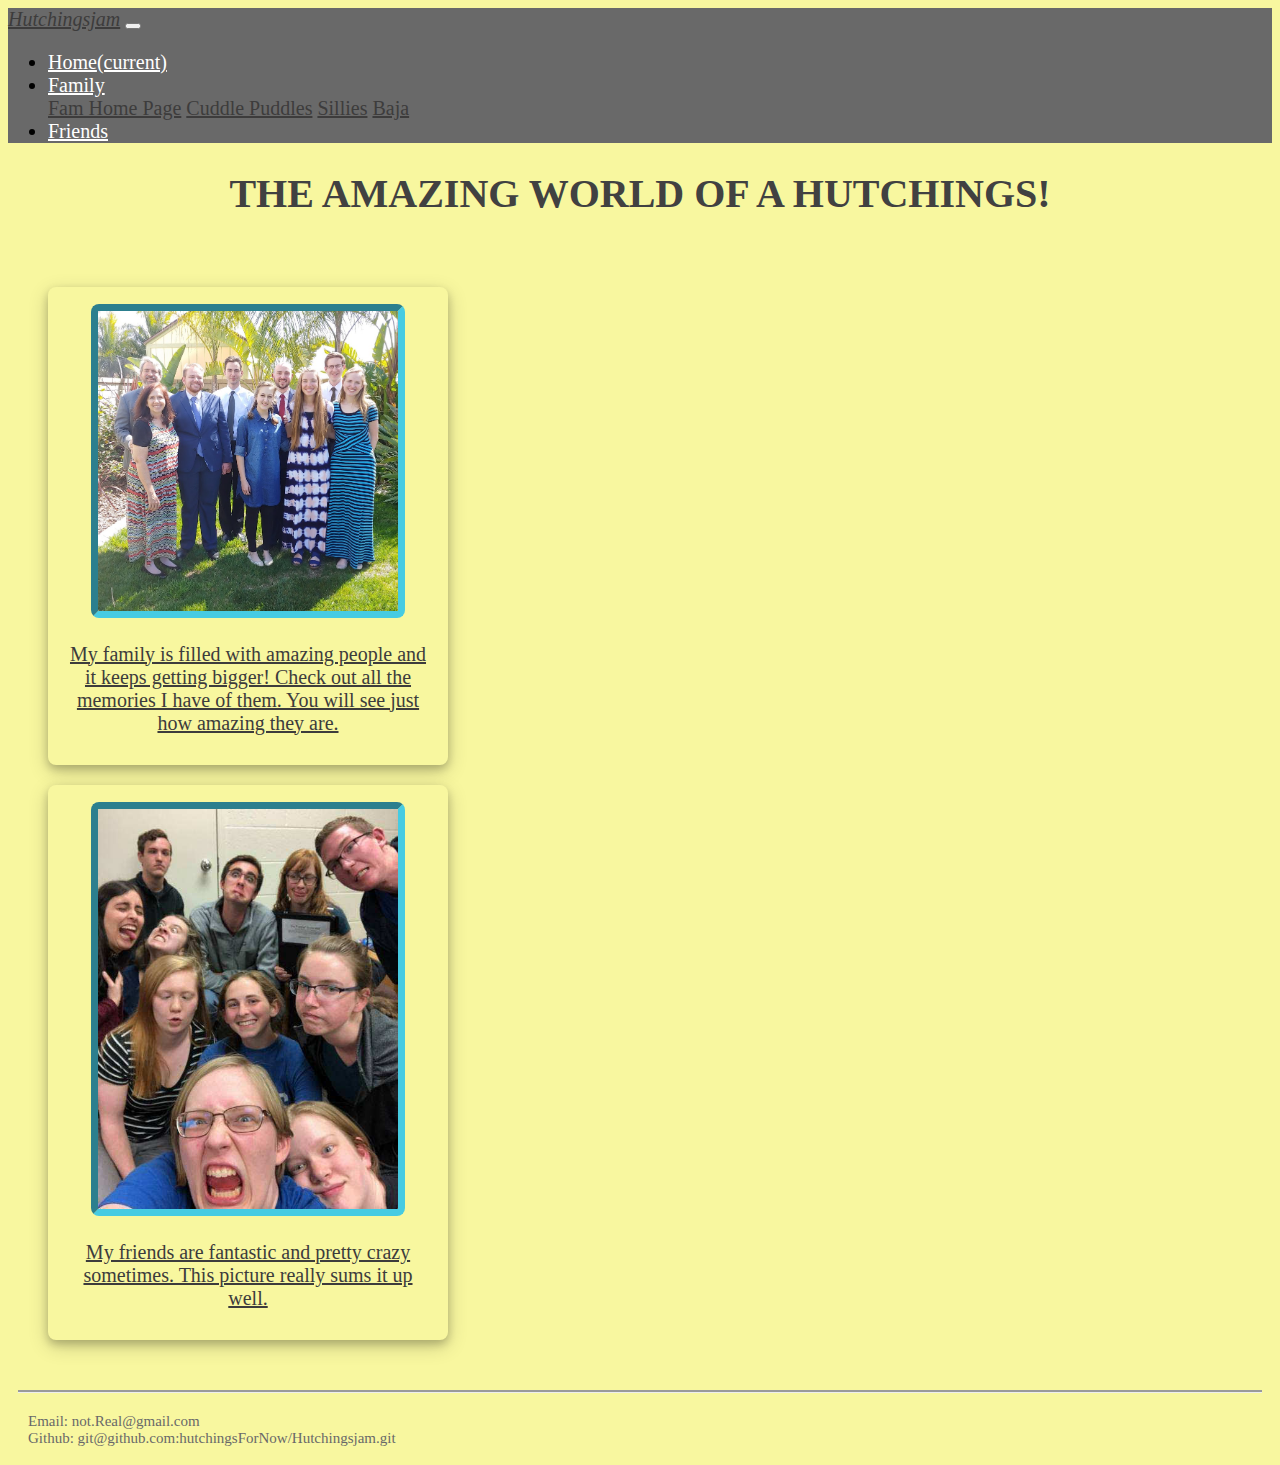
<file: index.html>
<!DOCTYPE html>

<html>
<head>
	<meta Charset='UTF-8'/>
	<link rel="stylesheet" href="https://stackpath.bootstrapcdn.com/bootstrap/4.1.3/css/bootstrap.min.css" integrity="sha384-MCw98/SFnGE8fJT3GXwEOngsV7Zt27NXFoaoApmYm81iuXoPkFOJwJ8ERdknLPMO" crossorigin="anonymous">
	<link rel='stylesheet' href='/css/front.css'/>
	<title>Reagan's Web Server</title>

	<!-- Nav Bar -->
	<nav class="navbar navbar-expand-lg navbar-dark bg-dark">
		<em><a class="navbar-brand" href="index.html">Hutchingsjam</a></em>
		<button class="navbar-toggler" type="button" data-toggle="collapse" data-target="#navbarNavDropdown" aria-controls="navbarNavDropdown" aria-expanded="false" aria-label="Toggle navigation">
		  <span class="navbar-toggler-icon"></span>
		</button>
		<div class="collapse navbar-collapse" id="navbarNavDropdown">
		  <ul class="navbar-nav">
			<li class="nav-item active">
			  <a class="nav-link" href="index.html">Home<span class="sr-only">(current)</span></a>
			</li>
			<li class="nav-item dropdown">
				<a class="nav-link dropdown-toggle" href="#" id="navbarDropdownMenuLink" role="button" data-toggle="dropdown" aria-haspopup="true" aria-expanded="false">
				  Family
				</a>
				<div class="dropdown-menu" aria-labelledby="navbarDropdownMenuLink">
				  <a class="dropdown-item" href="homePage.html">Fam Home Page</a>
				  <a class="dropdown-item" href="Snuggle.html">Cuddle Puddles</a>
				  <a class="dropdown-item" href="Goofy.html">Sillies</a>
				  <a class="dropdown-item" href="Baja.html">Baja</a>
				</div>
			  </li>
			<li class="nav-item">
			  <a class="nav-link" href="friends.html">Friends</a>
			</li>
			
		  </ul>
		</div>
	  </nav>
</head>
<body>
	<h1>THE AMAZING WORLD OF A HUTCHINGS!</h1>

	<br/> 
	<div class="container">
	<div class="row align-items-center">
		<div class="col">
			<div class="polaroid">
				<div class="contain">
					<a href="homePage.html">
						<img class="img" src='./Pictures/HutchFamNice.jpg' width='300' style="margin-top: 7px;"/>
						<p>My family is filled with amazing people and it keeps getting bigger! Check out all the memories I have of them. You will see just how amazing they are.</p>
					</a>
				</div>
			</div>
		</div>
		<div class="col">
			<div class="polaroid">
				<div class="contain">
					<a href="friends.html">
						<img class="img" src='./Pictures/FriendsCollege0.jpg' width='300' style="margin-top: 7px;"/>
						<p>My friends are fantastic and pretty crazy sometimes. This picture really sums it up well.</p>
					</a>
				</div>
			</div>
		</div>
	</div>
</div>
	  <!-- Footer -->
	<footer>
		<div class='container'>
		<div class="row align-items-center">
			<div class="col-4">
				<ul class="ul">
					<li class="li"> Email: not.Real@gmail.com</li>
				</ul>
			</div>
			<div class="col-8">
				<ul class="ul">
					<li class="li"> Github: git@github.com:hutchingsForNow/Hutchingsjam.git</li>
				</ul>
			</div>
		</div>
	</footer>

	<!-- bootstrap links-->
	<script src="https://code.jquery.com/jquery-3.3.1.slim.min.js" integrity="sha384-q8i/X+965DzO0rT7abK41JStQIAqVgRVzpbzo5smXKp4YfRvH+8abtTE1Pi6jizo" crossorigin="anonymous"></script>
	<script src="https://cdnjs.cloudflare.com/ajax/libs/popper.js/1.14.3/umd/popper.min.js" integrity="sha384-ZMP7rVo3mIykV+2+9J3UJ46jBk0WLaUAdn689aCwoqbBJiSnjAK/l8WvCWPIPm49" crossorigin="anonymous"></script>
	<script src="https://stackpath.bootstrapcdn.com/bootstrap/4.1.3/js/bootstrap.min.js" integrity="sha384-ChfqqxuZUCnJSK3+MXmPNIyE6ZbWh2IMqE241rYiqJxyMiZ6OW/JmZQ5stwEULTy" crossorigin="anonymous"></script>

</body>
</html>
</file>
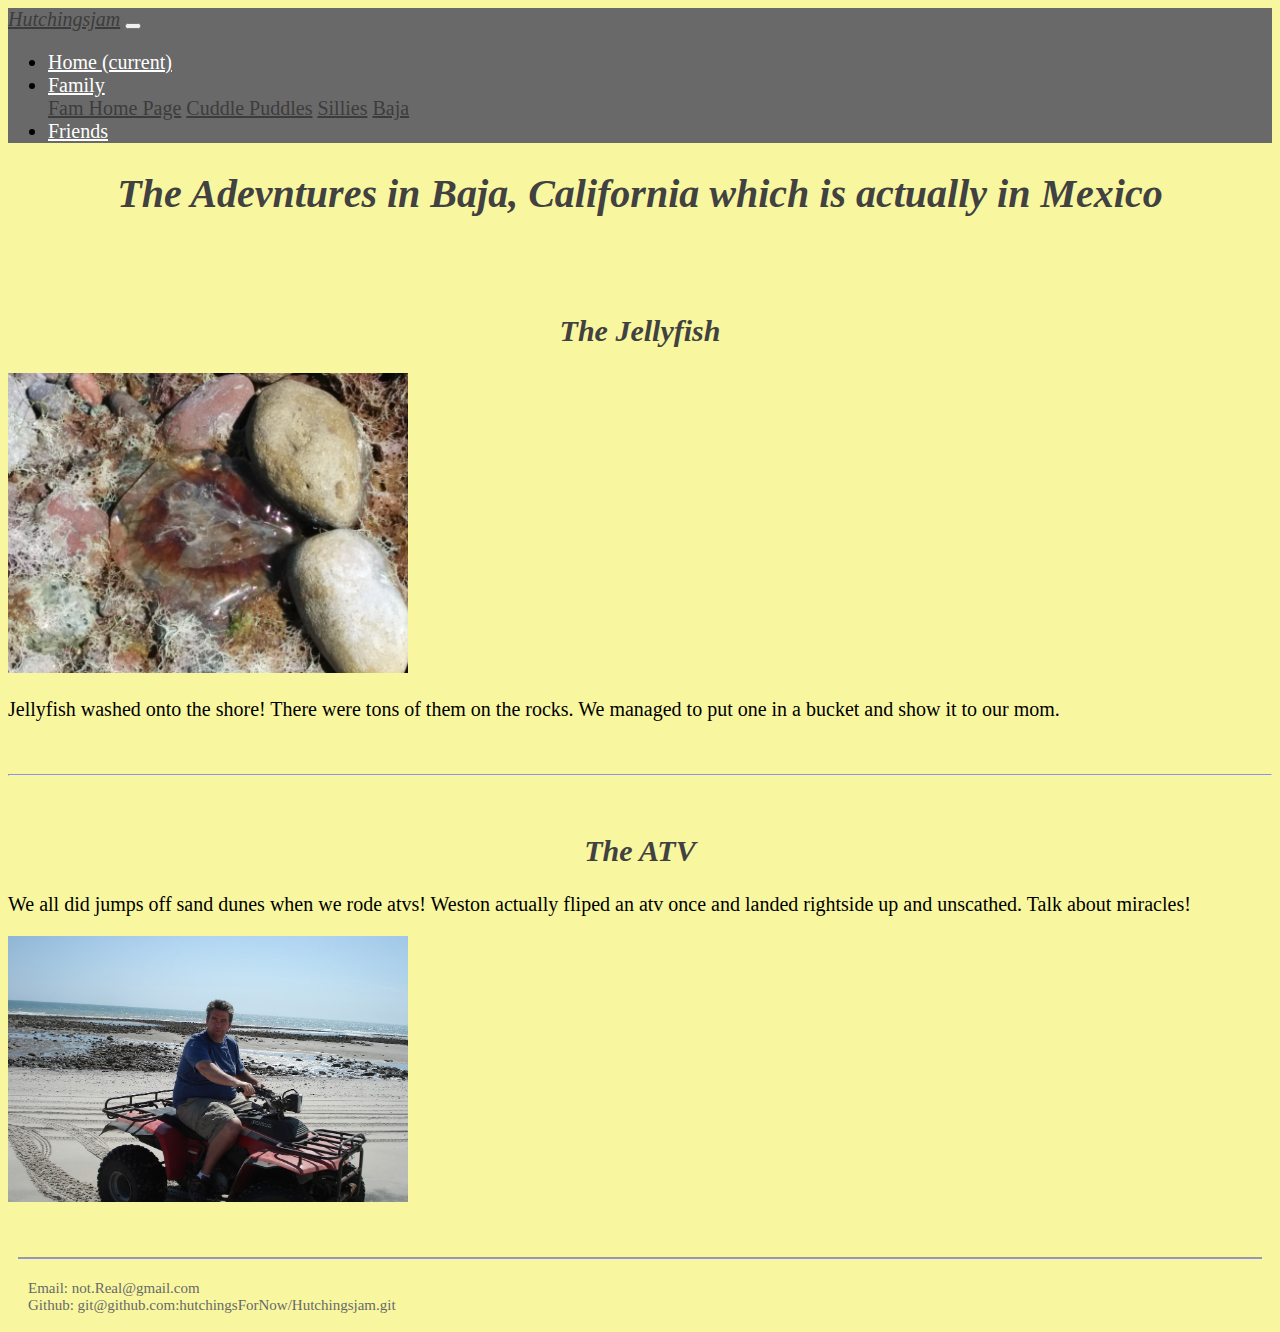
<file: Baja.html>
<!DOCTYPE html>
<html>
	<head>
		<meta Charset='UTF-8'/>
		<link rel="stylesheet" href="https://stackpath.bootstrapcdn.com/bootstrap/4.1.3/css/bootstrap.min.css" integrity="sha384-MCw98/SFnGE8fJT3GXwEOngsV7Zt27NXFoaoApmYm81iuXoPkFOJwJ8ERdknLPMO" crossorigin="anonymous">
		<link rel='stylesheet' href='/css/front.css'/>
		<title>Baja California</title>
		<!-- Nav Bar -->
		<nav class="navbar navbar-expand-lg navbar-dark bg-dark">
			<em><a class="navbar-brand" href="index.html">Hutchingsjam</a></em>
			<button class="navbar-toggler" type="button" data-toggle="collapse" data-target="#navbarNavDropdown" aria-controls="navbarNavDropdown" aria-expanded="false" aria-label="Toggle navigation">
			<span class="navbar-toggler-icon"></span>
			</button>
			<div class="collapse navbar-collapse" id="navbarNavDropdown">
			<ul class="navbar-nav">
				<li class="nav-item active">
				<a class="nav-link" href="index.html">Home <span class="sr-only">(current)</span></a>
				</li>
				<li class="nav-item dropdown">
					<a class="nav-link dropdown-toggle" href="#" id="navbarDropdownMenuLink" role="button" data-toggle="dropdown" aria-haspopup="true" aria-expanded="false">
					Family
					</a>
					<div class="dropdown-menu" aria-labelledby="navbarDropdownMenuLink">
					<a class="dropdown-item" href="homePage.html">Fam Home Page</a>
					<a class="dropdown-item" href="Snuggle.html">Cuddle Puddles</a>
					<a class="dropdown-item" href="Goofy.html">Sillies</a>
					<a class="dropdown-item" href="Baja.html">Baja</a>
					</div>
				</li>
				<li class="nav-item">
				<a class="nav-link" href="friends.html">Friends</a>
				</li>				
			</ul>
			</div>
		</nav>
	</head>
	<body>
		<em><h1>The Adevntures in Baja, California which is actually in Mexico</h1></em>
		<br/><br/>
		<em><h2>The Jellyfish</h2></em>
		<div class="container">
			<div class="row align-items-center">
				<div class="col">
					<img src='./Pictures/JellyFish.jpg' width='400'/>
				</div>	
				<div class="col">
					<p>Jellyfish washed onto the shore! There were tons of them on the rocks. 
						We managed to put one in a bucket and show it to our mom.</p>
				</div>
				<div class="col-2"><p> </p></div>
			</div>
		</div>
		<br/>
		<hr/>
		<br/>
		<em><h2>The ATV</h2></em>
		<div class="conatiner">
			<div class="row align-items-center">
				<div class="col-2"><p> </p></div>
				<div class="col-sm">
					<p>We all did jumps off sand dunes when we rode atvs! Weston actually fliped an atv
						once and landed rightside up and unscathed. Talk about miracles!</p>
				</div>
				<div class="col">
					<img src='./Pictures/BajaATV.jpg' width='400'/>
				</div>
			</div>
		</div>

		<!-- Footer -->
		<footer>
			<div class='container'>
			<div class="row align-items-center">
				<div class="col-4">
					<ul class="ul">
						<li class="li"> Email: not.Real@gmail.com</li>
					</ul>
				</div>
				<div class="col-8">
					<ul class="ul">
						<li class="li"> Github: git@github.com:hutchingsForNow/Hutchingsjam.git</li>
					</ul>
				</div>
			</div>
		</footer>

		<!-- bootstrap links-->
		<script src="https://code.jquery.com/jquery-3.3.1.slim.min.js" integrity="sha384-q8i/X+965DzO0rT7abK41JStQIAqVgRVzpbzo5smXKp4YfRvH+8abtTE1Pi6jizo" crossorigin="anonymous"></script>
		<script src="https://cdnjs.cloudflare.com/ajax/libs/popper.js/1.14.3/umd/popper.min.js" integrity="sha384-ZMP7rVo3mIykV+2+9J3UJ46jBk0WLaUAdn689aCwoqbBJiSnjAK/l8WvCWPIPm49" crossorigin="anonymous"></script>
		<script src="https://stackpath.bootstrapcdn.com/bootstrap/4.1.3/js/bootstrap.min.js" integrity="sha384-ChfqqxuZUCnJSK3+MXmPNIyE6ZbWh2IMqE241rYiqJxyMiZ6OW/JmZQ5stwEULTy" crossorigin="anonymous"></script>
		
	</body>
</html>
</file>
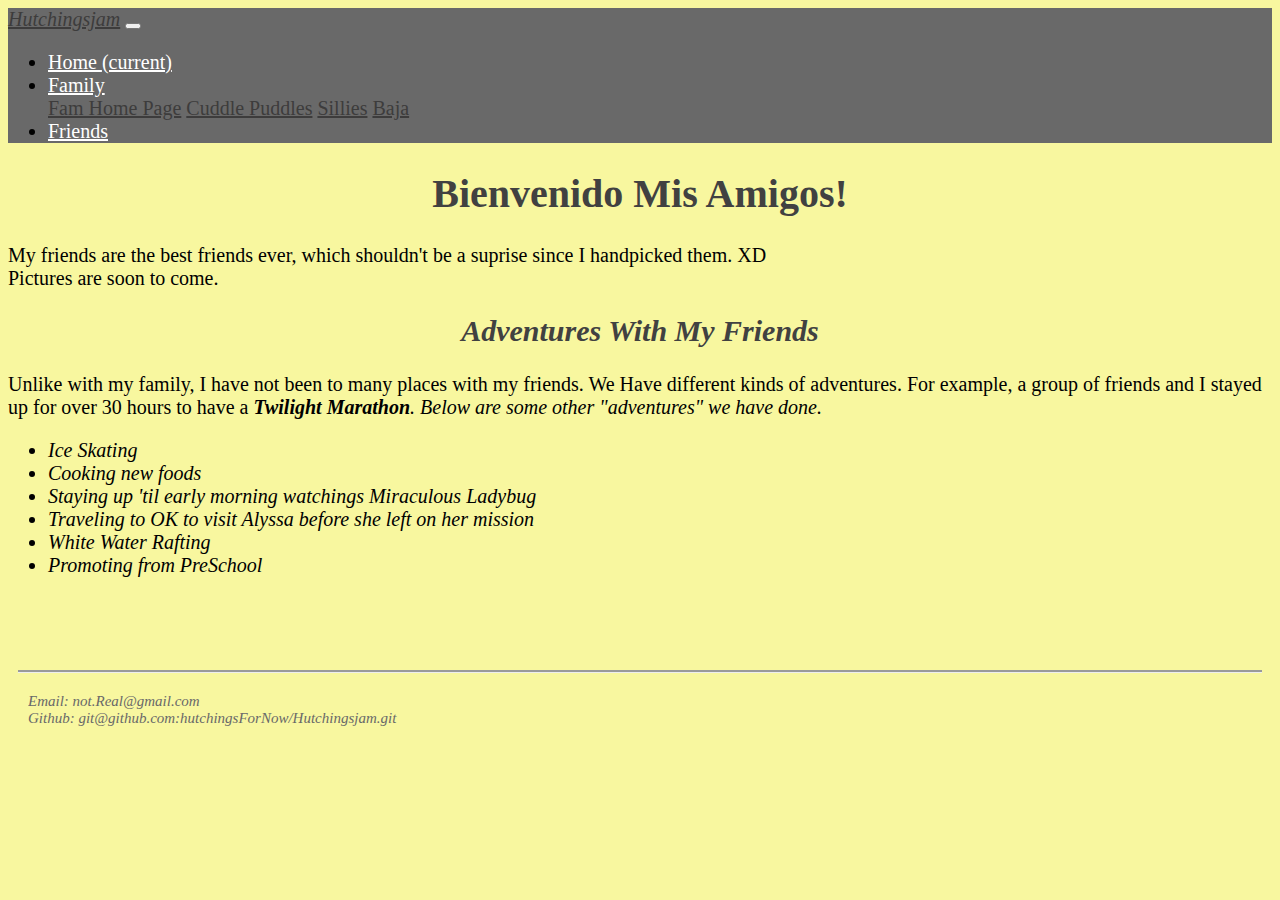
<file: friends.html>
<!DOCTYPE html>
<html>
<head>
	<meta Charset='UTF-8'/>
	<link rel="stylesheet" href="https://stackpath.bootstrapcdn.com/bootstrap/4.1.3/css/bootstrap.min.css" integrity="sha384-MCw98/SFnGE8fJT3GXwEOngsV7Zt27NXFoaoApmYm81iuXoPkFOJwJ8ERdknLPMO" crossorigin="anonymous">
	<link rel='stylesheet' href='./css/front.css'/>
	<title>Bienvenido Mis Amigos!</title>
	<!-- Nav Bar -->
	<nav class="navbar navbar-expand-lg navbar-dark bg-dark">
		<em><a class="navbar-brand" href="index.html">Hutchingsjam</a></em>
		<button class="navbar-toggler" type="button" data-toggle="collapse" data-target="#navbarNavDropdown" aria-controls="navbarNavDropdown" aria-expanded="false" aria-label="Toggle navigation">
		  <span class="navbar-toggler-icon"></span>
		</button>
		<div class="collapse navbar-collapse" id="navbarNavDropdown">
		  <ul class="navbar-nav">
			<li class="nav-item active">
			  <a class="nav-link" href="index.html">Home <span class="sr-only">(current)</span></a>
			</li>
			<li class="nav-item dropdown">
				<a class="nav-link dropdown-toggle" href="#" id="navbarDropdownMenuLink" role="button" data-toggle="dropdown" aria-haspopup="true" aria-expanded="false">
				  Family
				</a>
				<div class="dropdown-menu" aria-labelledby="navbarDropdownMenuLink">
				  <a class="dropdown-item" href="homePage.html">Fam Home Page</a>
				  <a class="dropdown-item" href="Snuggle.html">Cuddle Puddles</a>
				  <a class="dropdown-item" href="Goofy.html">Sillies</a>
				  <a class="dropdown-item" href="Baja.html">Baja</a>
				</div>
			  </li>
			<li class="nav-item">
			  <a class="nav-link" href="friends.html">Friends</a>
			</li>
		  </ul>
		</div>
	  </nav>
</head>
<body>
	<h1>Bienvenido Mis Amigos!</h1>
	<div class="container">
		<div class="row align-items-center">
			<div class="col">
				<p>My friends are the best friends ever, which shouldn't be a suprise since I handpicked them. XD <br/>Pictures are soon to come.</p>
			</div>
		</div>
		<em><h2> Adventures With My Friends</h2></em> 
		<div class="row align-items-center">
			<div class="col">
				</p> Unlike with my family, I have not been to many places with my friends. We Have different
					kinds of adventures. For example, a group of friends and I stayed up for over 30 hours
					to have a <em><strong>Twilight Marathon</strong><em>. Below are some other "adventures" we have done.</p>
			</div>
		</div>
		<ul>
			<li>Ice Skating</li>
			<li>Cooking new foods</li>
			<li>Staying up 'til early morning watchings Miraculous Ladybug</li>
			<li>Traveling to OK to visit Alyssa before she left on her mission</li>
			<li>White Water Rafting</li>
			<li>Promoting from PreSchool</li>
		</ul>
	</div>
	<br/>
	<!-- Footer -->
	<footer>
		<div class='container'>
		<div class="row align-items-center">
			<div class="col-4">
				<ul class="ul">
					<li class="li"> Email: not.Real@gmail.com</li>
				</ul>
			</div>
			<div class="col-8">
				<ul class="ul">
					<li class="li"> Github: git@github.com:hutchingsForNow/Hutchingsjam.git</li>
				</ul>
			</div>
		</div>
	</footer>
	
	<!-- bootstrap links-->
	<script src="https://code.jquery.com/jquery-3.3.1.slim.min.js" integrity="sha384-q8i/X+965DzO0rT7abK41JStQIAqVgRVzpbzo5smXKp4YfRvH+8abtTE1Pi6jizo" crossorigin="anonymous"></script>
	<script src="https://cdnjs.cloudflare.com/ajax/libs/popper.js/1.14.3/umd/popper.min.js" integrity="sha384-ZMP7rVo3mIykV+2+9J3UJ46jBk0WLaUAdn689aCwoqbBJiSnjAK/l8WvCWPIPm49" crossorigin="anonymous"></script>
	<script src="https://stackpath.bootstrapcdn.com/bootstrap/4.1.3/js/bootstrap.min.js" integrity="sha384-ChfqqxuZUCnJSK3+MXmPNIyE6ZbWh2IMqE241rYiqJxyMiZ6OW/JmZQ5stwEULTy" crossorigin="anonymous"></script>

</body>
</html>
</file>
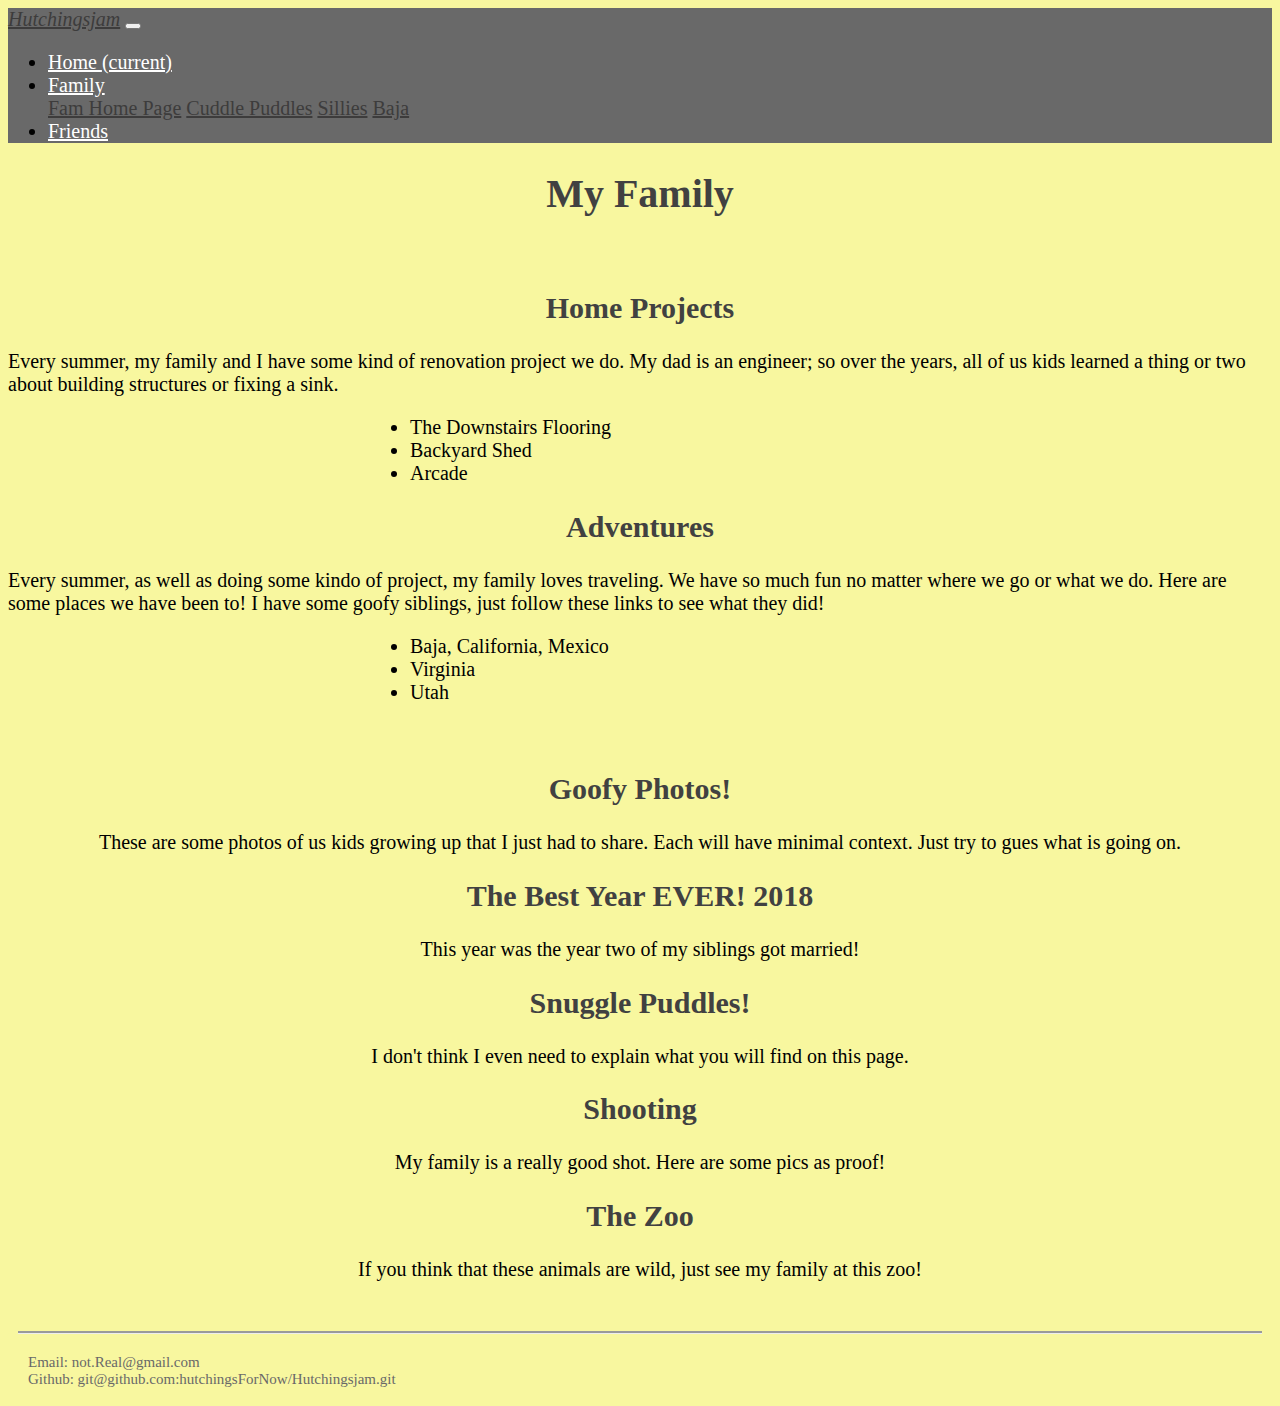
<file: homePage.html>
<!DOCTYPE html>
<html>

<head>
	<meta Charset='UTF-8'/>	
	<link rel="stylesheet" href="https://stackpath.bootstrapcdn.com/bootstrap/4.1.3/css/bootstrap.min.css" integrity="sha384-MCw98/SFnGE8fJT3GXwEOngsV7Zt27NXFoaoApmYm81iuXoPkFOJwJ8ERdknLPMO" crossorigin="anonymous">
	<link rel='stylesheet' href='./css/front.css'/> 
		<!-- Metadata here -->
	<title>My Family</title>
	<!-- Nav Bar -->
	<nav class="navbar navbar-expand-lg navbar-dark bg-dark">
		<em><a class="navbar-brand" href="index.html">Hutchingsjam</a></em>
		<button class="navbar-toggler" type="button" data-toggle="collapse" data-target="#navbarNavDropdown" aria-controls="navbarNavDropdown" aria-expanded="false" aria-label="Toggle navigation">
		  <span class="navbar-toggler-icon"></span>
		</button>
		<div class="collapse navbar-collapse" id="navbarNavDropdown">
		  <ul class="navbar-nav">
			<li class="nav-item active">
			  <a class="nav-link" href="index.html">Home <span class="sr-only">(current)</span></a>
			</li>
			<li class="nav-item dropdown">
				<a class="nav-link dropdown-toggle" href="#" id="navbarDropdownMenuLink" role="button" data-toggle="dropdown" aria-haspopup="true" aria-expanded="false">
				  Family
				</a>
				<div class="dropdown-menu" aria-labelledby="navbarDropdownMenuLink">
				  <a class="dropdown-item" href="homePage.html">Fam Home Page</a>
				  <a class="dropdown-item" href="Snuggle.html">Cuddle Puddles</a>
				  <a class="dropdown-item" href="Goofy.html">Sillies</a>
				  <a class="dropdown-item" href="Baja.html">Baja</a>
				</div>
			  </li>
			<li class="nav-item">
			  <a class="nav-link" href="friends.html">Friends</a>
			</li>			
		  </ul>
		</div>
	  </nav>
</head>

	<body>
		<!-- content here -->
		<h1>My Family</h1>
		<br/>
		<h2>Home Projects</h2>
		<div class="container">			
			<div class="row align-items-center">
				<div class="col">							
					<p> Every summer, my family and I have some kind of renovation project we do. My dad is an engineer;
					so over the years, all of us kids learned a thing or two about building structures or fixing a sink.
				</div>
			</div>
			<ul>
			<li class="liCenter"> The Downstairs Flooring</li>
			<li class="liCenter"> Backyard Shed</li>
			<li class="liCenter"> Arcade</li>
			</ul>
			<h2>Adventures</h2>
			<div class="row align-items-center">				
				<div class="col">
					<p>	Every summer, as well as doing some kindo of project, my family loves traveling. We have so much fun
					no matter where we go or what we do. Here are some places we have been to! I have some goofy siblings, just
					follow these links to see what they did!
					</p>
				</div>
			</div>
		</div>
		<ul>
			<li class="liCenter"><!--	<a href='Baja.html'>Baja, California, Mexico</a>-->Baja, California, Mexico</li>
			<li class="liCenter"><!--	<a href='DC.html'>Washington D.C.</a>-->Virginia</li>
			<li class="liCenter"><!--	<a href='Utah.html'>Utah</a>-->Utah</li>
		</ul>
		<br/>
		<div class="container">
		<!--		<a href='Goofy.html'> -->
				<h2>Goofy Photos!</h2>
				<div class="row align-items-center">				
					<div class="col">
						<p style="text-align: center;"> These are some photos of us kids growing up that I just had to share. Each will have minimal context. Just try to gues what is going on.</p>
					</div>
				</div>
		<!--		</a> -->
		<!--		<a href='2018.html'> --->
				<h2>The Best Year EVER! 2018</h2>
				<div class="row align-items-center">				
					<div class="col">
						<p style="text-align: center;"> This year was the year two of my siblings got married!</p>
					</div>
				</div>
			<!--	</a> -->
			<!--	<a href='Snuggle.html'>-->
			<h2>Snuggle Puddles!</h2>
				<div class="row align-items-center">				
					<div class="col">
						<p style="text-align: center;"> I don't think I even need to explain what you will find on this page.</p>
					</div>
				</div>
			<!--	</a> -->
			<!--	<a href='Shooting.html'> -->
				<h2>Shooting</h2>
				<div class="row align-items-center">				
					<div class="col">
						<p style="text-align: center;"> My family is a really good shot. Here are some pics as proof!</p>
					</div>
				</div>
			<!--	</a> -->
		<!--	<a href='Zoo.html'> -->
				<h2>The Zoo</h2>
				<div class="row align-items-center">				
					<div class="col">
						<p style="text-align: center;"> If you think that these animals are wild, just see my family at this zoo!</p>
					</div>
				</div>
			<!--	</a> -->
		</div>

	<!-- Footer -->
	<footer>
		<div class='container'>
		<div class="row align-items-center">
			<div class="col-4">
				<ul class="ul">
					<li class="li"> Email: not.Real@gmail.com</li>
				</ul>
			</div>
			<div class="col-8">
				<ul class="ul">
					<li class="li"> Github: git@github.com:hutchingsForNow/Hutchingsjam.git</li>
				</ul>
			</div>
		</div>
	</footer>
	
	<!-- bootstrap links-->
	<script src="https://code.jquery.com/jquery-3.3.1.slim.min.js" integrity="sha384-q8i/X+965DzO0rT7abK41JStQIAqVgRVzpbzo5smXKp4YfRvH+8abtTE1Pi6jizo" crossorigin="anonymous"></script>
	<script src="https://cdnjs.cloudflare.com/ajax/libs/popper.js/1.14.3/umd/popper.min.js" integrity="sha384-ZMP7rVo3mIykV+2+9J3UJ46jBk0WLaUAdn689aCwoqbBJiSnjAK/l8WvCWPIPm49" crossorigin="anonymous"></script>
	<script src="https://stackpath.bootstrapcdn.com/bootstrap/4.1.3/js/bootstrap.min.js" integrity="sha384-ChfqqxuZUCnJSK3+MXmPNIyE6ZbWh2IMqE241rYiqJxyMiZ6OW/JmZQ5stwEULTy" crossorigin="anonymous"></script>

	</body>

<html>
</file>
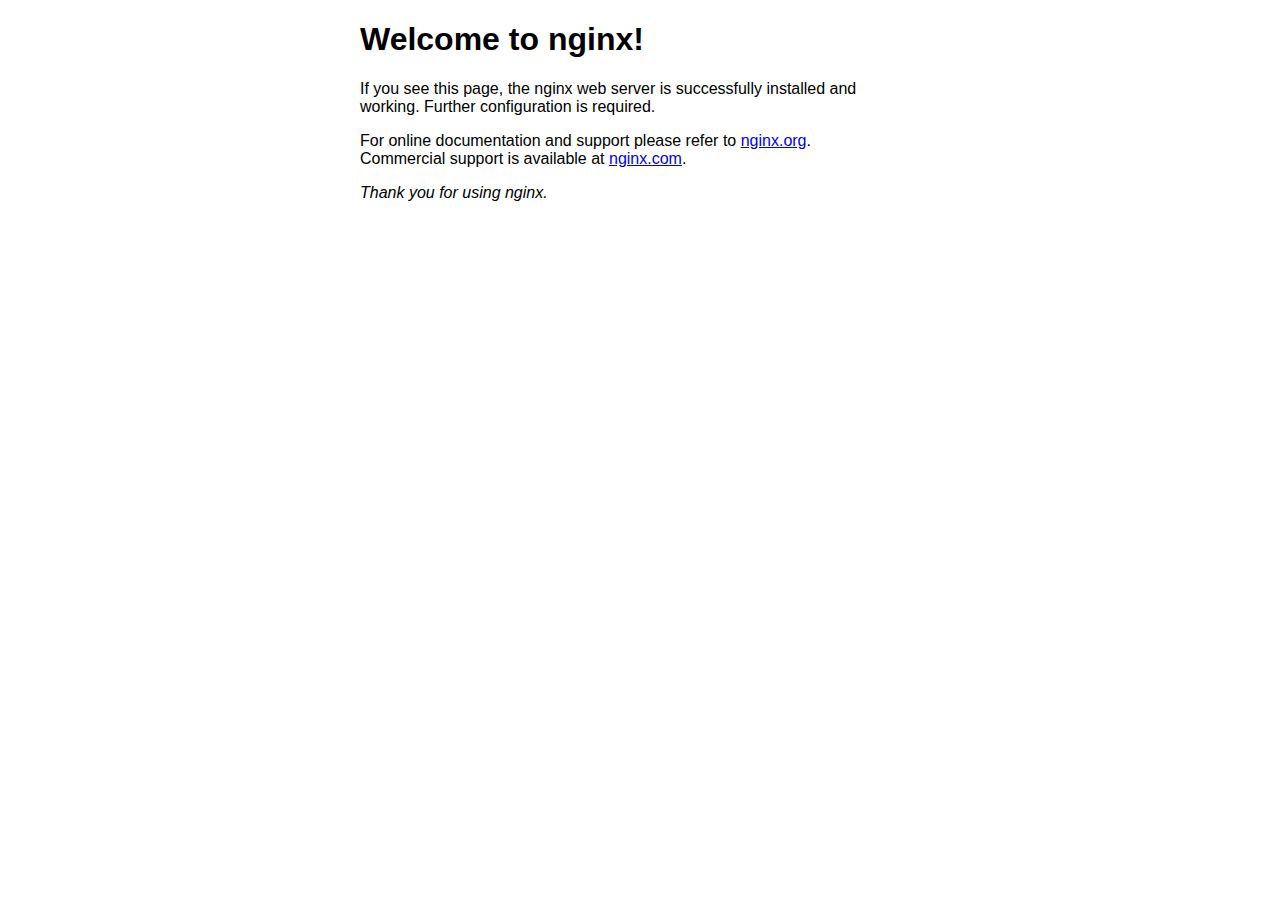
<file: index.nginx-debian.html>
<!DOCTYPE html>
<html>
<head>
<title>Welcome to nginx!</title>
<style>
    body {
        width: 35em;
        margin: 0 auto;
        font-family: Tahoma, Verdana, Arial, sans-serif;
    }
</style>
</head>
<body>
<h1>Welcome to nginx!</h1>
<p>If you see this page, the nginx web server is successfully installed and
working. Further configuration is required.</p>

<p>For online documentation and support please refer to
<a href="http://nginx.org/">nginx.org</a>.<br/>
Commercial support is available at
<a href="http://nginx.com/">nginx.com</a>.</p>

<p><em>Thank you for using nginx.</em></p>
</body>
</html>
</file>
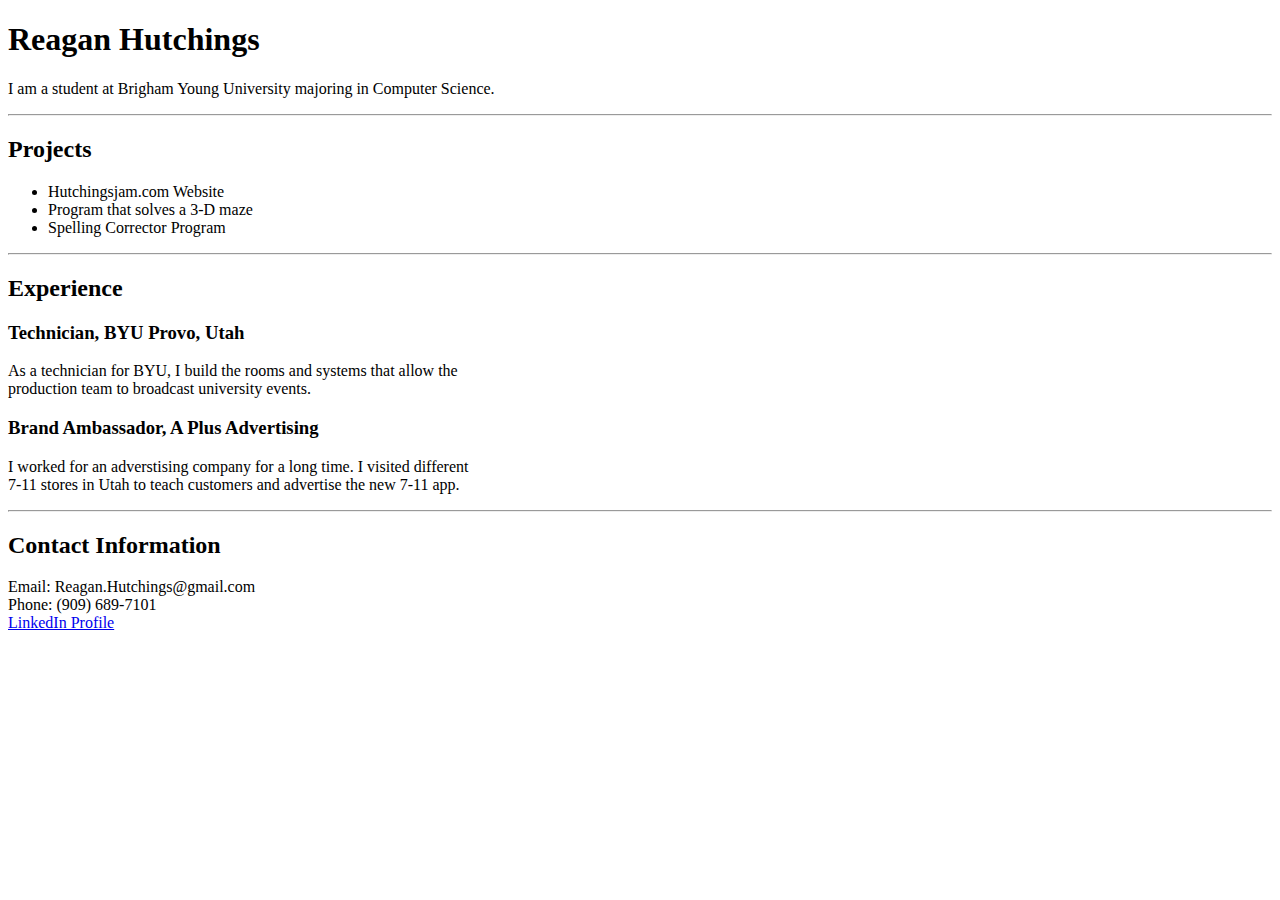
<file: portfolio.html>
<!DOCTYPE html>
<html>
	<head>
		<title>Reagan Hutchings</title>
		<h1>Reagan Hutchings</h1>
	</head>
	<body>
		<p> I am a student at Brigham Young University majoring in Computer Science.</p>
		<hr/><h2>Projects</h2>
		<ul>
			<li>Hutchingsjam.com Website</li>
			<li>Program that solves a 3-D maze</li>
			<li>Spelling Corrector Program</li>
		</ul><hr/>
		<h2>Experience</h2>
		<h3>Technician, BYU Provo, Utah</h3>
		<p>As a technician for BYU, I build the rooms and systems that allow the <br/>production team to broadcast university events.</p>
		<h3>Brand Ambassador, A Plus Advertising</h3>
		<p>I worked for an adverstising company for a long time. I visited different <br/>7-11 stores in Utah to teach customers and advertise the new 7-11 app.</p>
		<hr/><h2>Contact Information</h2>
		<p>Email: Reagan.Hutchings@gmail.com<br/> Phone: (909) 689-7101 <br/> <a href='https://www.linkedin.com/in/reagan-hutchings-157a031a8/'>LinkedIn Profile</a></p>
	</body>
</html>
</file>
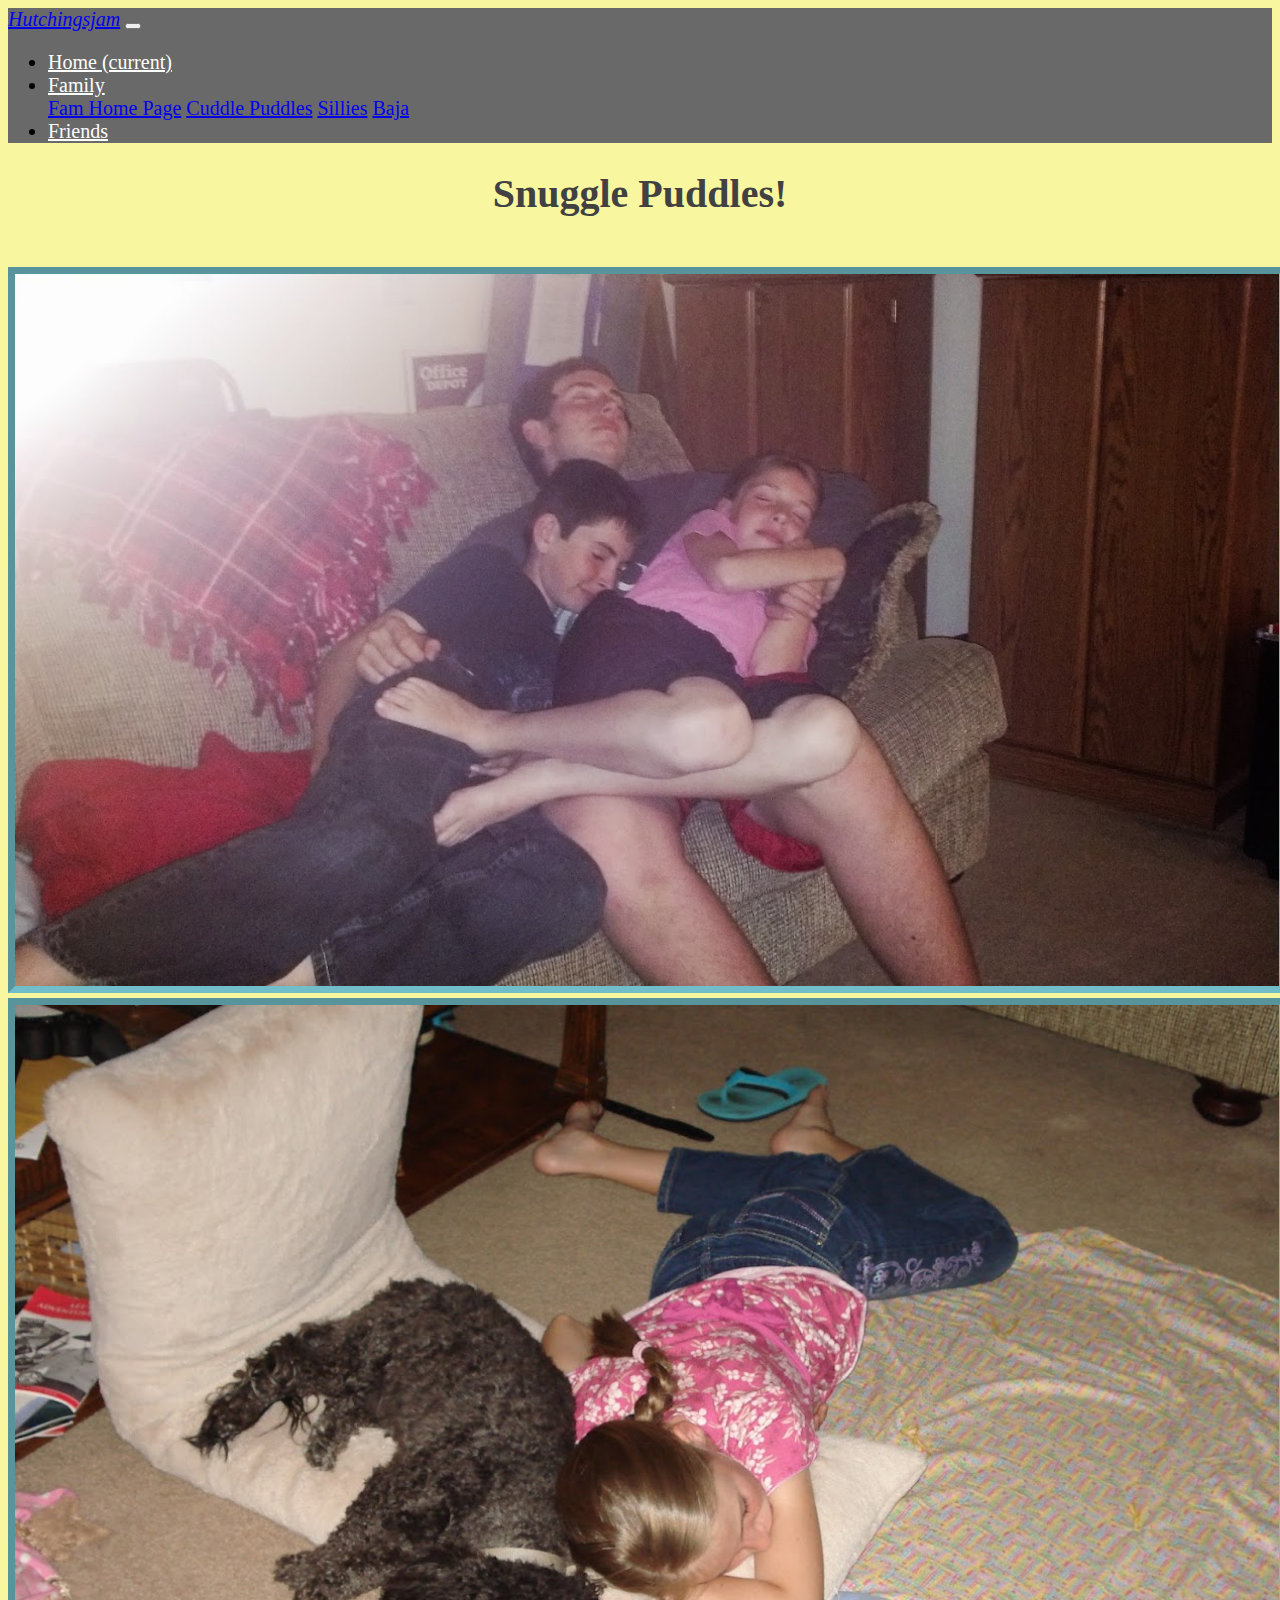
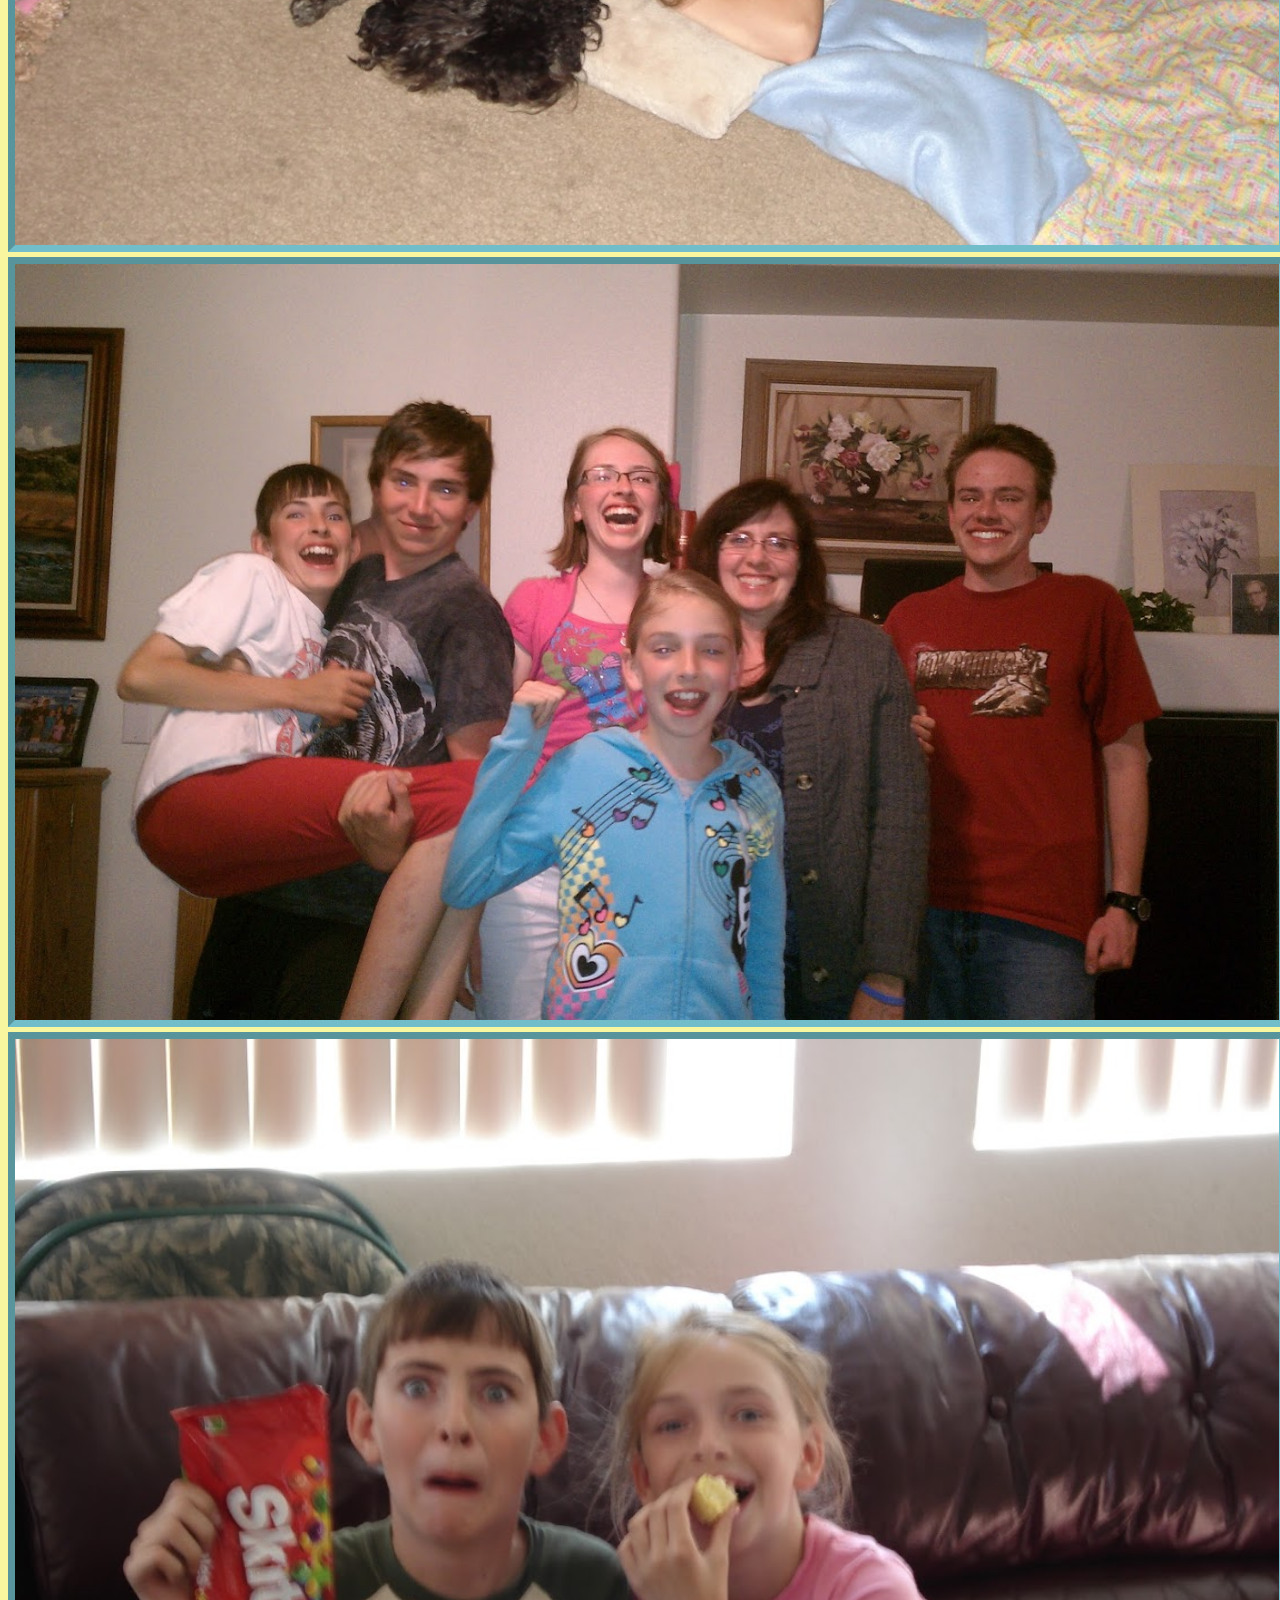
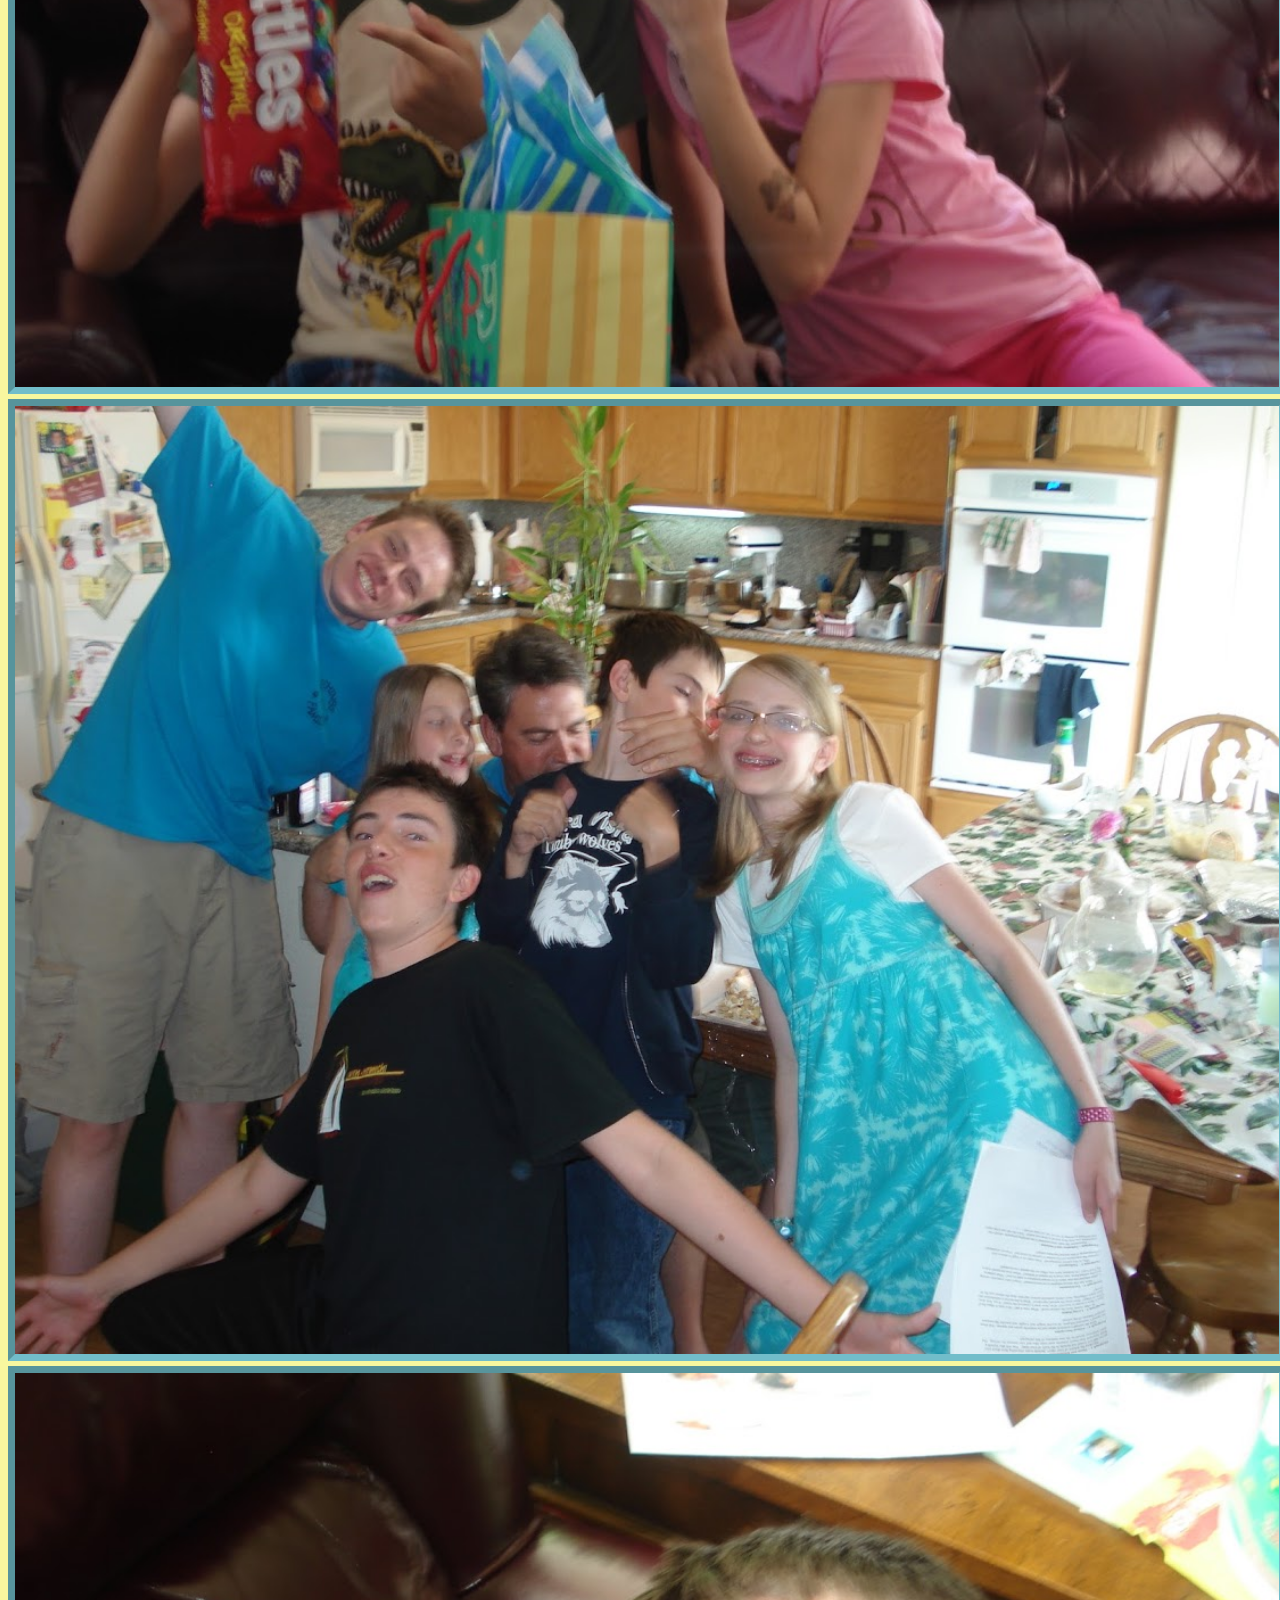
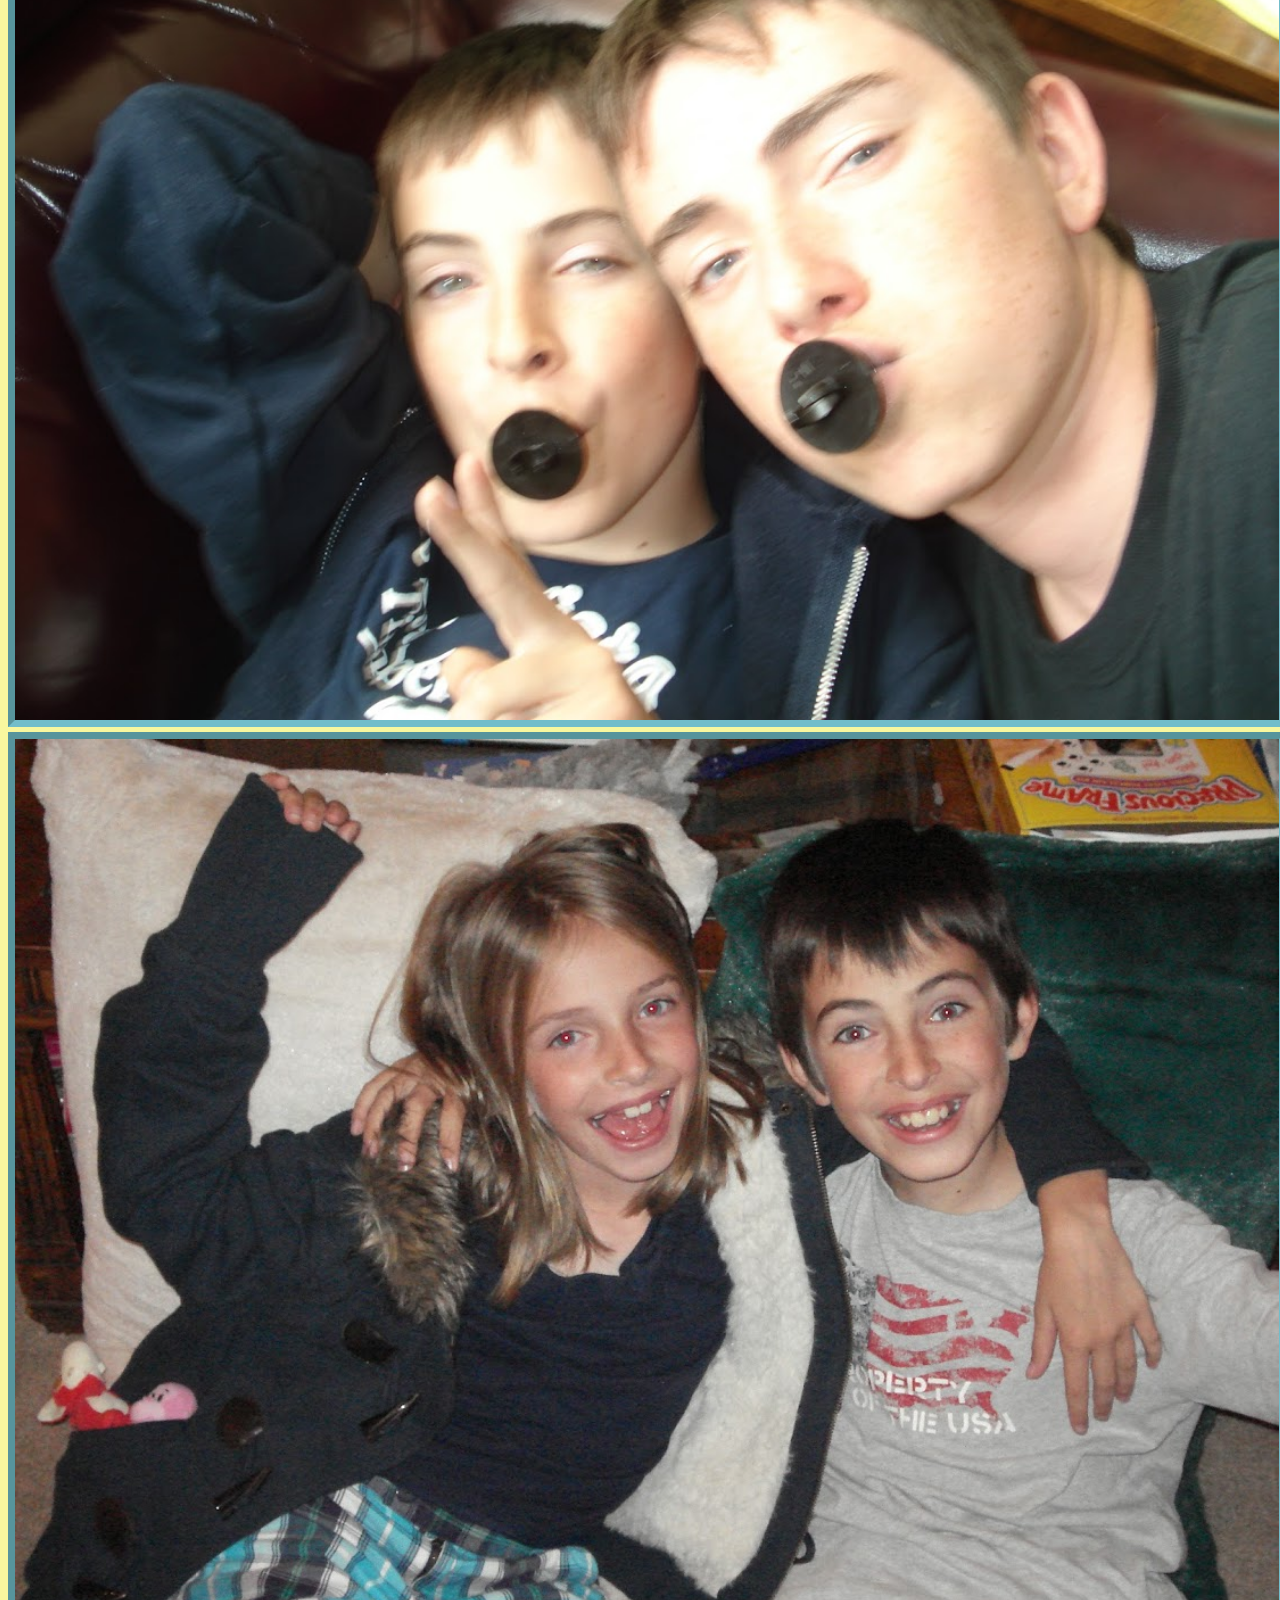
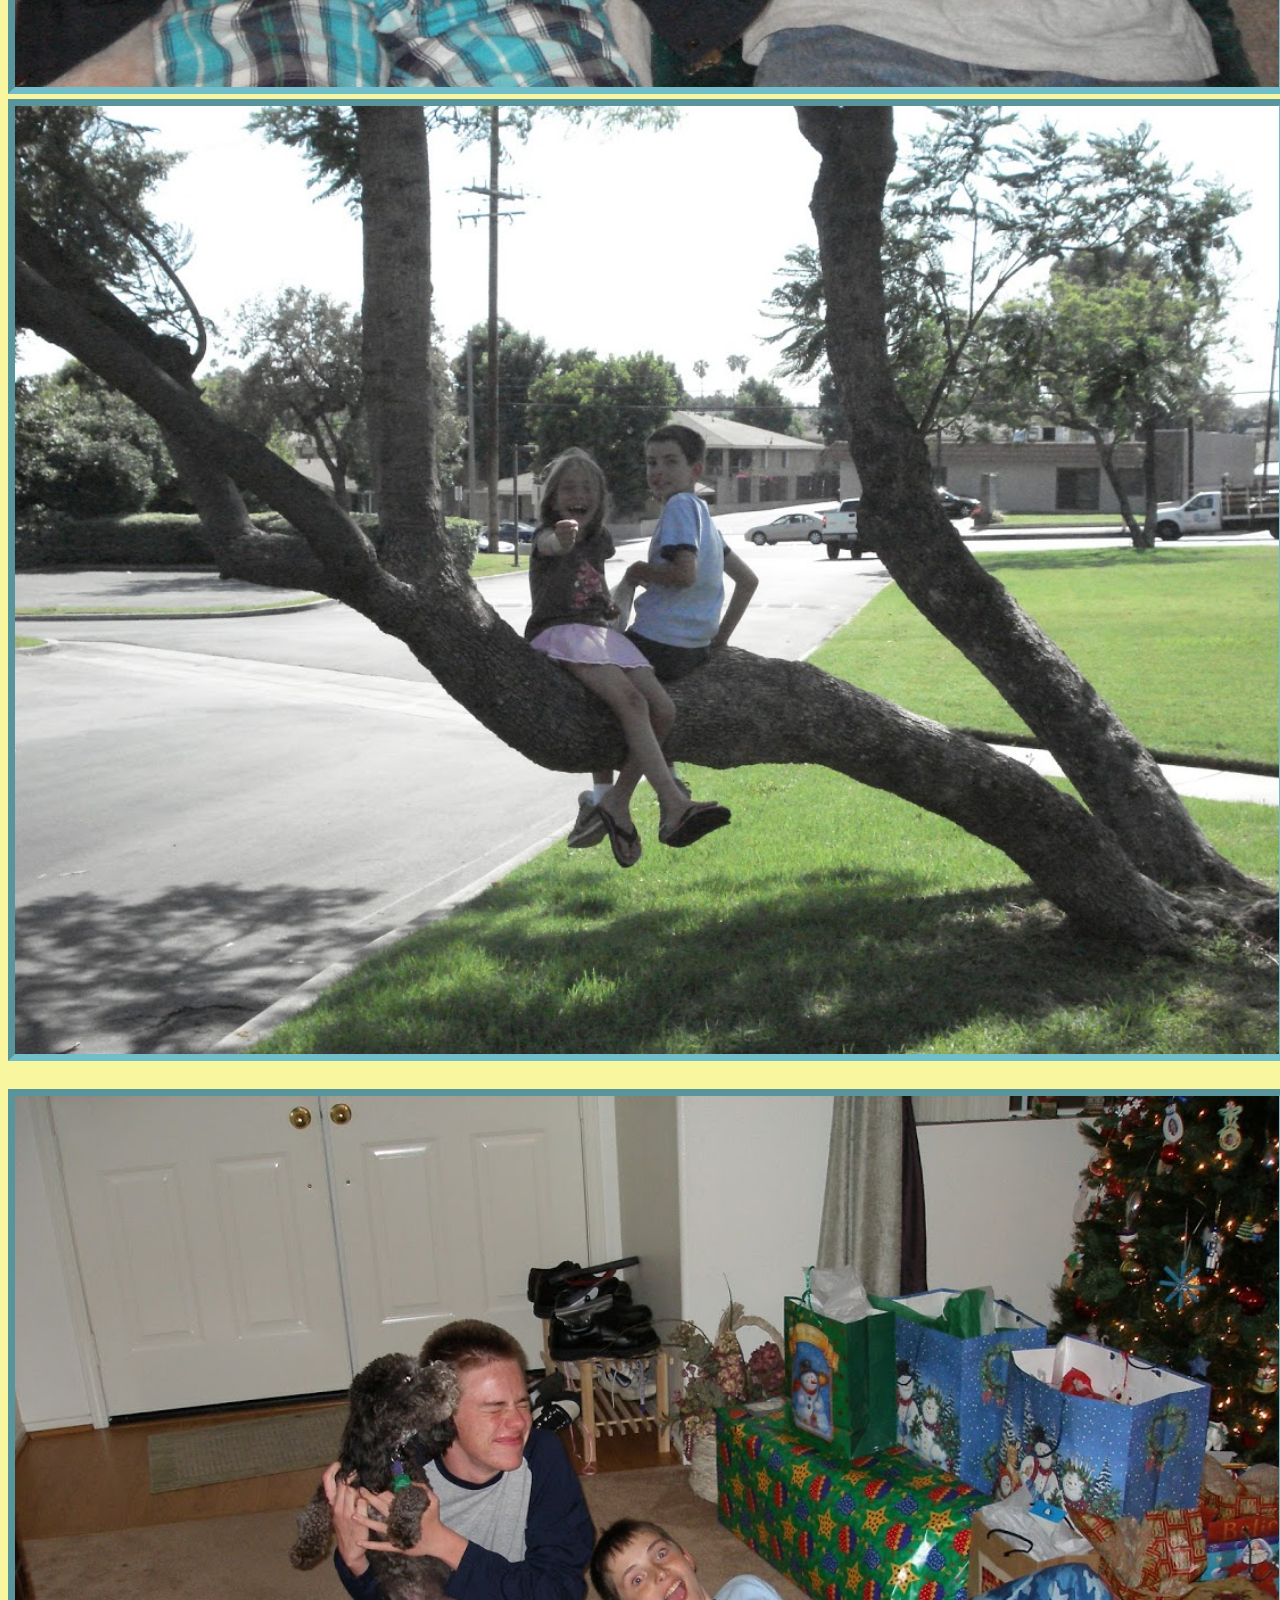
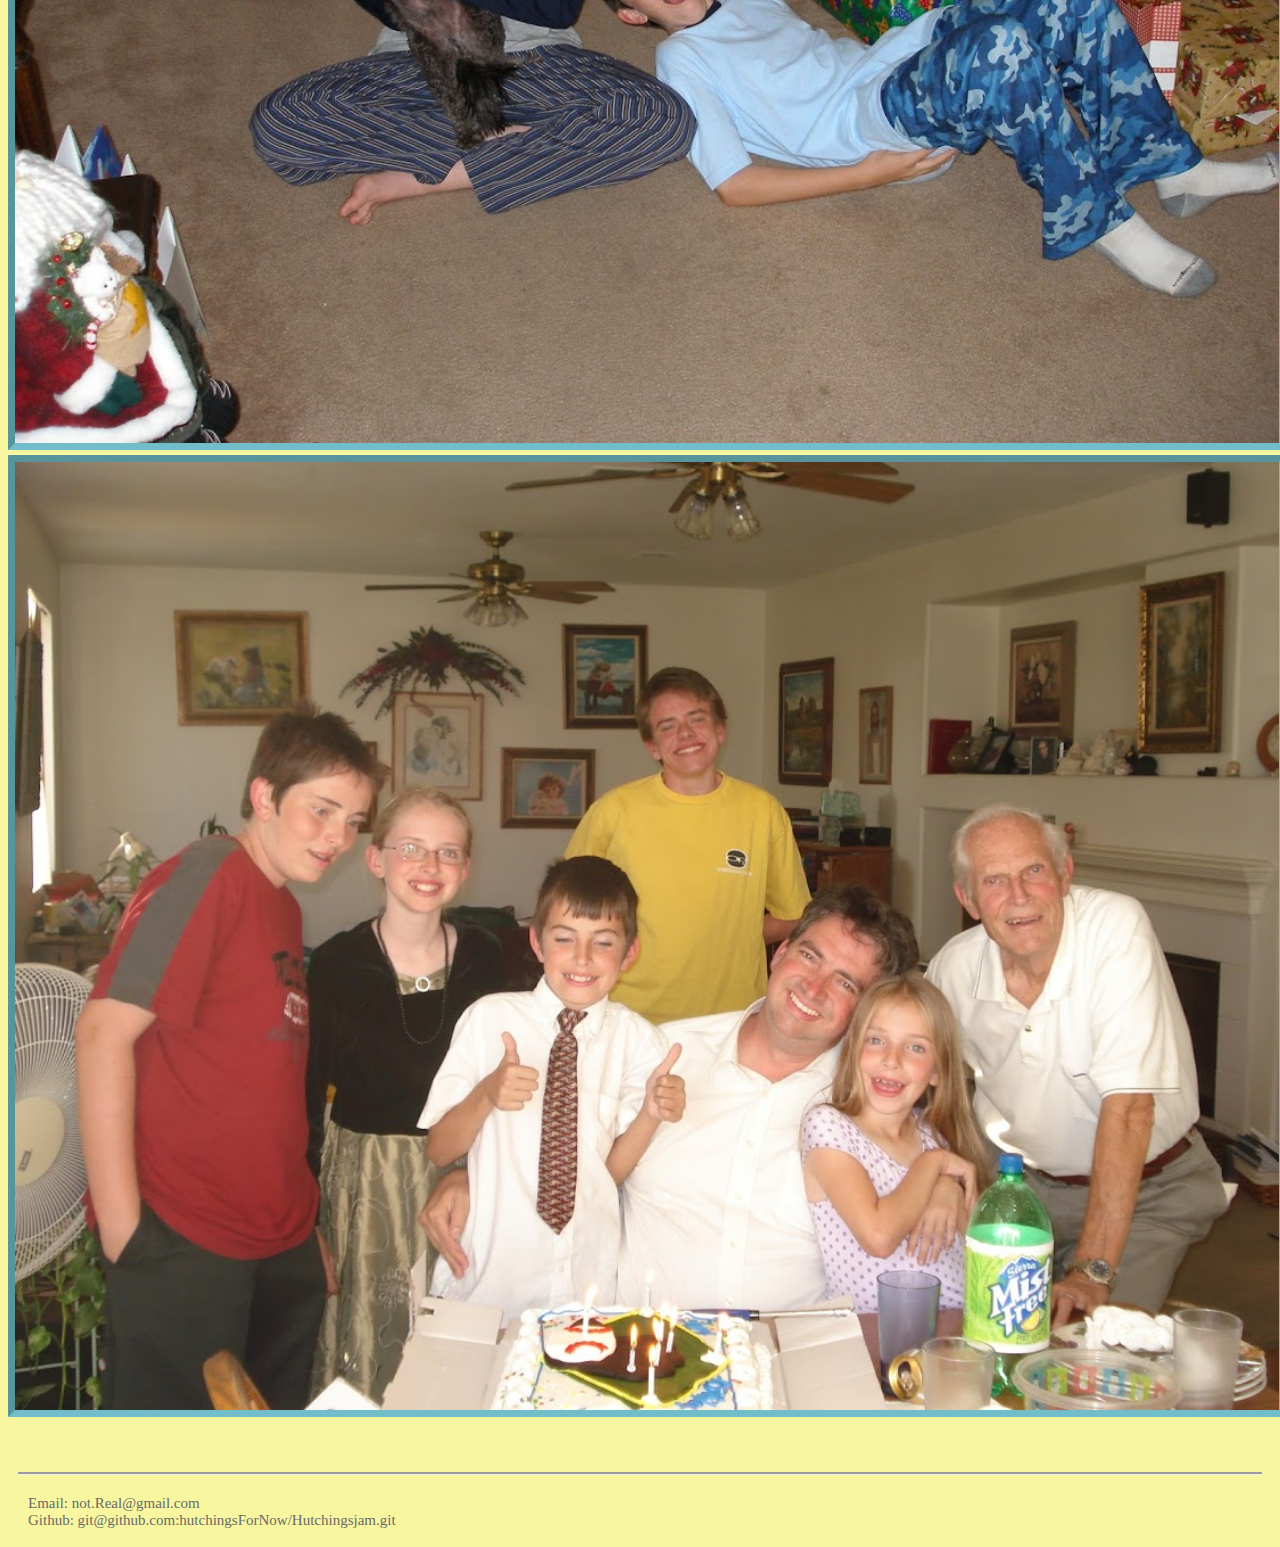
<file: Snuggle.html>
<!DOCTYPE html>
<html>
	<head>
		<meta Charset='UTF-8'/>
		<link rel="stylesheet" href="https://stackpath.bootstrapcdn.com/bootstrap/4.1.3/css/bootstrap.min.css" integrity="sha384-MCw98/SFnGE8fJT3GXwEOngsV7Zt27NXFoaoApmYm81iuXoPkFOJwJ8ERdknLPMO" crossorigin="anonymous">
		<link rel='stylesheet' href='/css/std.css'/>
		<!--<link rel='stylesheet' href='./css/flexboxStd.css'/>-->
		<title>Snuggle Puddles!</title>
			<!-- Nav Bar -->
		<nav class="navbar navbar-expand-lg navbar-dark bg-dark">
			<em><a class="navbar-brand" href="index.html">Hutchingsjam</a></em>
			<button class="navbar-toggler" type="button" data-toggle="collapse" data-target="#navbarNavDropdown" aria-controls="navbarNavDropdown" aria-expanded="false" aria-label="Toggle navigation">
			<span class="navbar-toggler-icon"></span>
			</button>
			<div class="collapse navbar-collapse" id="navbarNavDropdown">
			<ul class="navbar-nav">
				<li class="nav-item active">
				<a class="nav-link" href="index.html">Home <span class="sr-only">(current)</span></a>
				</li>
				<li class="nav-item dropdown">
					<a class="nav-link dropdown-toggle" href="#" id="navbarDropdownMenuLink" role="button" data-toggle="dropdown" aria-haspopup="true" aria-expanded="false">
					Family
					</a>
					<div class="dropdown-menu" aria-labelledby="navbarDropdownMenuLink">
					<a class="dropdown-item" href="homePage.html">Fam Home Page</a>
					<a class="dropdown-item" href="Snuggle.html">Cuddle Puddles</a>
					<a class="dropdown-item" href="Goofy.html">Sillies</a>
					<a class="dropdown-item" href="Baja.html">Baja</a>
					</div>
				</li>
				<li class="nav-item">
				<a class="nav-link" href="friends.html">Friends</a>
				</li>
				
			</ul>
			</div>
		</nav>
		<h1>Snuggle Puddles!</h1>
	</head>
	<body>
      	<br/>
		<div class='container'>
			<div class='row align-items-center'>
				<div class='col'><img class="img" src='./Pictures/FamSnuggles0.jpg' width='400'/></div>
				<div class='col'><img class="img" src='./Pictures/FamSnuggles1.jpg' width='400'/></div>
			</div>
		</div>
		 <div class='container'>
			<div class='row align-items-center'>
				<div class='col'><img class="img" src='./Pictures/FamSnuggles2.jpg' width='400'/></div>
				<div class='col'><img class="img" src='./Pictures/FamSnuggles3.JPG' width='400'/></div>
			</div>
		 </div>
		 <div class='container'>
			<div class='row align-items-center'>
				<div class='col'><img class="img" src='./Pictures/FamSnuggles4.jpg' width='400'/></div>
				<div class='col'><img class="img" src='./Pictures/FamSnuggles5.jpg' width='400'/></div>
			</div>
		 </div>
		 <div class='container'>
		   <div class='row align-items-center'>
					<div class='col'><img class="img" src='./Pictures/FamSnuggles6.jpg' width='400'></div>
				   <div class='col'><img class="img" src='./Pictures/FamSnuggles7.jpg' width='400'/></div>
		   </div>
   
		 </div><br/>
		 <div class='container'>
			<div class='row align-items-center'>
				<div class='col'><img class="img" src='./Pictures/FamSnuggles9.jpg' width='400'/></div>
				<div class='col'><img class="img" src='./Pictures/FamSnuggles8.jpg' width='400'/></div>
			</div>
		 </div>
		
		<!-- Footer -->
		<footer>
			<div class='container'>
			<div class="row align-items-center">
				<div class="col">
					<ul class="ul">
						<li class="li"> Email: not.Real@gmail.com</li>
					</ul>
				</div>
				<div class="col">
					<ul class="ul">
						<li class="li"> Github: git@github.com:hutchingsForNow/Hutchingsjam.git</li>
					</ul>
				</div>
			</div>
		</footer>
		
		<!-- bootstrap links-->
		<script src="https://code.jquery.com/jquery-3.3.1.slim.min.js" integrity="sha384-q8i/X+965DzO0rT7abK41JStQIAqVgRVzpbzo5smXKp4YfRvH+8abtTE1Pi6jizo" crossorigin="anonymous"></script>
		<script src="https://cdnjs.cloudflare.com/ajax/libs/popper.js/1.14.3/umd/popper.min.js" integrity="sha384-ZMP7rVo3mIykV+2+9J3UJ46jBk0WLaUAdn689aCwoqbBJiSnjAK/l8WvCWPIPm49" crossorigin="anonymous"></script>
		<script src="https://stackpath.bootstrapcdn.com/bootstrap/4.1.3/js/bootstrap.min.js" integrity="sha384-ChfqqxuZUCnJSK3+MXmPNIyE6ZbWh2IMqE241rYiqJxyMiZ6OW/JmZQ5stwEULTy" crossorigin="anonymous"></script>

	</body>
</html>
</file>
<file: css/front.css>
body{
	background-color: rgb(248, 247, 159);
	font-family: serif, monospace, fantasy;
	font-size:20px;
	align-content: center;
}

a{
	color: #3d3c3c;
}

a:hover{
	color:rgb(4, 4, 104)
}

h1, h2, h3, h4, h5, h6{
	text-align: center;
	color: #414141;
	font-weight: bold;
	font-family: "Copperplate", Georgia, serif;
}

.img{
	border-radius: 8px;
	border-style: inset;
	border-width: 7px;
	border-top-color: rgb(70, 203, 226);
	border-left-color: rgb(70, 203, 226);
	border-right-color: rgb(70, 203, 226);
	border-bottom-color: rgb(70, 203, 226);
}

div.polaroid{
	width: 400px;
	border-radius: 8px;
	background-color: rgb(248, 247, 159);
	box-shadow: 0 4px 8px 0 rgba(0, 0, 0, 0.2), 0 6px 20px 0 rgba(0, 0, 0, 0.19);
	margin: 20px 40px;
	padding: 10px, 20px;
}

div.contain{
	text-align: center;
	padding: 10px 20px;
}

footer{
    margin: 50px 10px 0px 10px;
    padding: 20px 10px 10px 10px;
    bottom: 0;
    border-top-style: groove;
    font-size: 15px;
    color: #696969;
    /*background-color: #faf9b0;*/
}

.ul{
	list-style-type: none;
	margin: 0;
	padding: 0;
	overflow: hidden;
}

.li{
	float: left;
	list-style-type: none;
}

.li a{
	display: block;
	padding: 14px 16px;
	text-align: center;
	text-decoration: none;
}

.li a:hover{
	background-color: #fcffa4;
	color: #696969;
}

.liCenter{
	margin-left: auto;
	margin-right: auto;
	width: 500px;
}

/* Navbar Menu */
.bg-dark {
	background-color: #696969 !important;
	margin-bottom: 20px;
  }

  .navbar-dark .navbar-nav .nav-link:focus, .navbar-dark .navbar-nav .nav-link {
	color: rgb(255, 255, 255);
  }
  
  .navbar-dark .navbar-nav .nav-link:hover {
	color: aquamarine;
  }
  .dropdown-item:hover{
	  background-color: rgb(184, 252, 228);;
  }
</file>
<file: css/std.css>
body{
	background-color: rgb(248, 247, 159);
	font-family: serif, monospace, fantasy;
	font-size:20px;
}

h1, h2, h3, h4, h5, h6{
	text-align: center;
	color: #414141;
	font-weight: bold;
	font-family: "Copperplate", Georgia, serif;
}

img{
	border-radius: 8px;
	width: 100%;
}

.img{
	width:100%;
	border-radius: 0%;
	border-style: inset;
	border-width: 7px;
	border-top-color: #86e4f0;
	border-left-color: #86e4f0;
	border-right-color: #72bdca;
	border-bottom-color: #72bdca;
}

div.polaroid{
	width: 80%;
	border-radius: 8px;
	background-color: white;
	box-shadow: 0 4px 8px 0 rgba(0, 0, 0, 0.2), 0 6px 20px 0 rgba(0, 0, 0, 0.19);
	margin: 20px 40px;
	padding: 10px, 20px;
}

div.contain{
	text-align: center;
	padding: 10px 20px;
}

footer{
    margin: 50px 10px 0px 10px;
    padding: 20px 10px 10px 10px;
    bottom: 0;
    border-top-style: groove;
    font-size: 15px;
    color: #696969;
    /*background-color: #faf9b0;*/
}

.ul{
	list-style-type: none;
	margin: 0;
	padding: 0;
	overflow: hidden;
}

.li{
	float: left;
	list-style-type: none;
}

.li a{
	display: block;
	padding: 14px 16px;
	text-align: center;
	text-decoration: none;
}

.li a:hover{
	background-color: #fcffa4;
	color: #696969;
}

/* Navbar Menu */
.bg-dark {
	background-color: #696969 !important;
	margin-bottom: 20px;
  }

  .navbar-dark .navbar-nav .nav-link:focus, .navbar-dark .navbar-nav .nav-link {
	color: rgb(255, 255, 255);
  }
  
  .navbar-dark .navbar-nav .nav-link:hover {
	color: aquamarine;
  }
  .dropdown-item:hover{
	  background-color: rgb(184, 252, 228);;
  }
</file>
<file: css/flexboxStd.css>
/* FlexBox Standarad */

*{
	margin: 0;
	padding: 0;
	box-sizing: border-box;
}

body{
	height: 1200px;
}

.container {
  display: flex;
  justify-content: center;
}

.example {
  display: flex;
  justify-content: space-around;

  width: 800px;
  margin: 50px 0;
  background-color: #D6E9FE;
}

.item img {
  display: block;
}

.menu-container{
	color: #696969;
	background-color: #fcffa4;
	padding: 20px 0;
	display: flex;
	justify-content: center;

}

.menu{
	border: 1px solid #fff;
	width: 900px;
	display: flex;
	justify-content: space-around;

}

.links{
	border: 1px solid #fff;
	display: flex;
	justify-content: flex-start;
}

.header-container{
	color: #696969;
	background-color: #cadetBlue;
	display: flex;
	justify-content: center;
}

.header{
	width: 900px;
	height: 300px;
	display: flex;
	justify-content: space-between;
	align-items: flex-start;
}

.photo-grid-container {
  display: flex;
  justify-content: center;
}

.photo-grid {
  width: 1320px;
  display: flex;
  justify-content: space-between;
  flex-wrap: wrap;
}

.photo-grid-item {
  width: 400px;
  height: 400px;
}

.item-relative{
	position: relative;
	top: 30px;
	left: 30px;
}

.item-absolute{
	position: absolute;
	top: 10px;
	left: 10px;
}

.absolute{
	position: relative;
}

.item-fixed{
	position: fixed;
	bottom: 0;
	right: 0;
}
</file>
